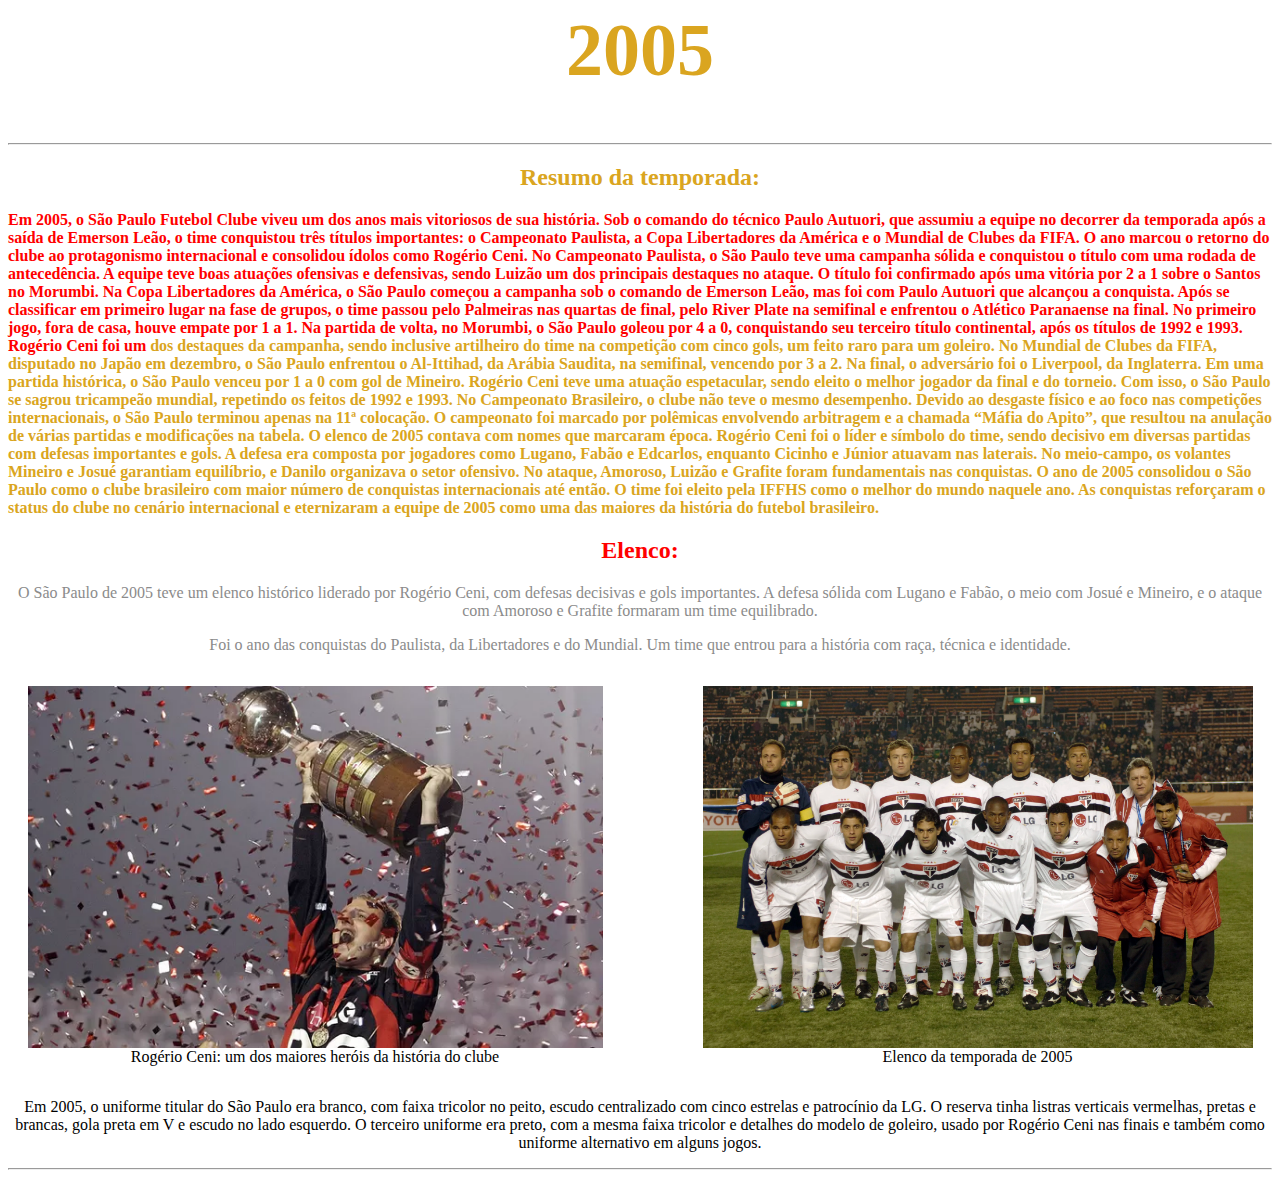
<file: 2005.html>
<html>
    <head>
        <title>1991</title>

    </head>
    <body>
      <h1 style="text-align: center; font-size: 74px; color: goldenrod;">2005</h1>

      <p style="text-align: center;">
        <hr>

            <h2 style="text-align: center; color: goldenrod;">Resumo da temporada:</h2>
        <b> <text style="font-weight: bold; color: red;">Em 2005, o São Paulo Futebol Clube viveu um dos anos mais vitoriosos de sua história. Sob o comando do técnico Paulo Autuori, que assumiu a equipe no decorrer da temporada após a saída de Emerson Leão, o time conquistou três títulos importantes: o Campeonato Paulista, a Copa Libertadores da América e o Mundial de Clubes da FIFA. O ano marcou o retorno do clube ao protagonismo internacional e consolidou ídolos como Rogério Ceni.

No Campeonato Paulista, o São Paulo teve uma campanha sólida e conquistou o título com uma rodada de antecedência. A equipe teve boas atuações ofensivas e defensivas, sendo Luizão um dos principais destaques no ataque. O título foi confirmado após uma vitória por 2 a 1 sobre o Santos no Morumbi.

Na Copa Libertadores da América, o São Paulo começou a campanha sob o comando de Emerson Leão, mas foi com Paulo Autuori que alcançou a conquista. Após se classificar em primeiro lugar na fase de grupos, o time passou pelo Palmeiras nas quartas de final, pelo River Plate na semifinal e enfrentou o Atlético Paranaense na final. No primeiro jogo, fora de casa, houve empate por 1 a 1. Na partida de volta, no Morumbi, o São Paulo goleou por 4 a 0, conquistando seu terceiro título continental, após os títulos de 1992 e 1993. Rogério Ceni foi um</text> <text style="font-weight: bold; color: goldenrod;">dos destaques da campanha, sendo inclusive artilheiro do time na competição com cinco gols, um feito raro para um goleiro.

No Mundial de Clubes da FIFA, disputado no Japão em dezembro, o São Paulo enfrentou o Al-Ittihad, da Arábia Saudita, na semifinal, vencendo por 3 a 2. Na final, o adversário foi o Liverpool, da Inglaterra. Em uma partida histórica, o São Paulo venceu por 1 a 0 com gol de Mineiro. Rogério Ceni teve uma atuação espetacular, sendo eleito o melhor jogador da final e do torneio. Com isso, o São Paulo se sagrou tricampeão mundial, repetindo os feitos de 1992 e 1993.

No Campeonato Brasileiro, o clube não teve o mesmo desempenho. Devido ao desgaste físico e ao foco nas competições internacionais, o São Paulo terminou apenas na 11ª colocação. O campeonato foi marcado por polêmicas envolvendo arbitragem e a chamada “Máfia do Apito”, que resultou na anulação de várias partidas e modificações na tabela.

O elenco de 2005 contava com nomes que marcaram época. Rogério Ceni foi o líder e símbolo do time, sendo decisivo em diversas partidas com defesas importantes e gols. A defesa era composta por jogadores como Lugano, Fabão e Edcarlos, enquanto Cicinho e Júnior atuavam nas laterais. No meio-campo, os volantes Mineiro e Josué garantiam equilíbrio, e Danilo organizava o setor ofensivo. No ataque, Amoroso, Luizão e Grafite foram fundamentais nas conquistas.

O ano de 2005 consolidou o São Paulo como o clube brasileiro com maior número de conquistas internacionais até então. O time foi eleito pela IFFHS como o melhor do mundo naquele ano. As conquistas reforçaram o status do clube no cenário internacional e eternizaram a equipe de 2005 como uma das maiores da história do futebol brasileiro.</b></text>
<br>
<h2 style="text-align: center; color: red;">Elenco:</h2>
  <p style="text-align: center; color : rgb(139, 139, 139);">O São Paulo de 2005 teve um elenco histórico liderado por Rogério Ceni, com defesas decisivas e gols importantes. A defesa sólida com Lugano e Fabão, o meio com Josué e Mineiro, e o ataque com Amoroso e Grafite formaram um time equilibrado.</p>
    <p style="text-align: center; color : rgb(139, 139, 139);">Foi o ano das conquistas do Paulista, da Libertadores e do Mundial. Um time que entrou para a história com raça, técnica e identidade.</p>
  </div>

  <div style="text-align: center; display: flex; justify-content: center; gap: 20px;">
    <figure>
    <img src="rogerioceni" alt="Rogério Ceni" style="width: 575px;">
    <figcaption>Rogério Ceni: um dos maiores heróis da história do clube</figcaption>
    </figure>
    <figure>
    <img src="elenco '05.webp" alt="Time campeão" style="width: 550px;">
    <figcaption>Elenco da temporada de 2005</figcaption>
    </figure>
  </div>

<p style="text-align: center; color: black;">Em 2005, o uniforme titular do São Paulo era branco, com faixa tricolor no peito, escudo centralizado com cinco estrelas e patrocínio da LG. O reserva tinha listras verticais vermelhas, pretas e brancas, gola preta em V e escudo no lado esquerdo. O terceiro uniforme era preto, com
   a mesma faixa tricolor e detalhes do modelo de goleiro, usado por Rogério Ceni nas finais e também como uniforme alternativo em alguns jogos.</p>
    
   <hr>

    </body>


    </html>
</file>
